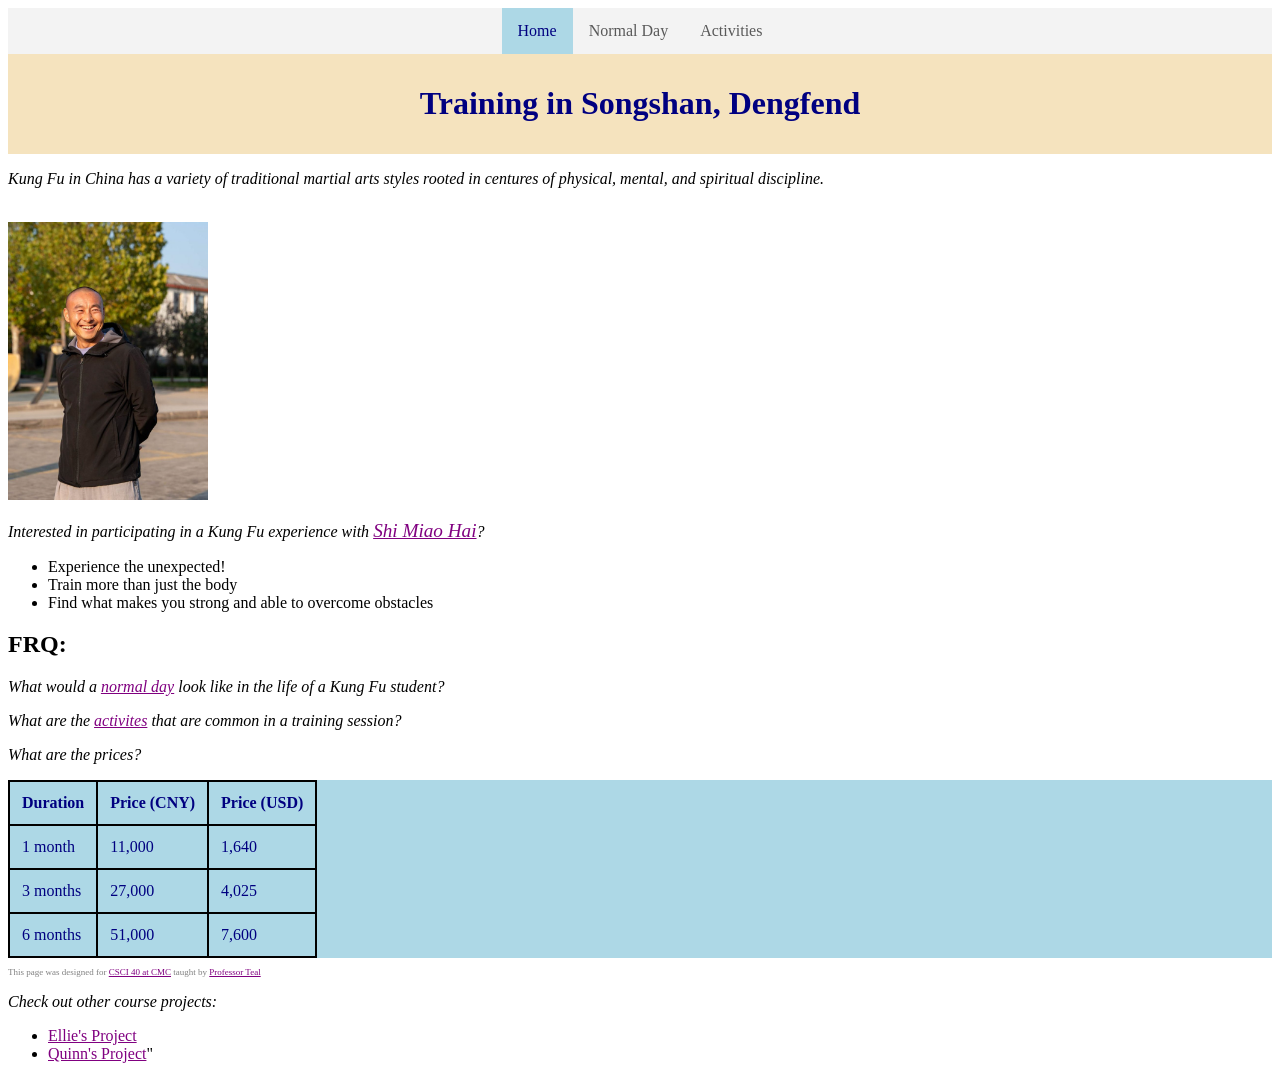
<file: index.html>
<!DOCTYPE html>
<html lang="en">
    <head> 
        <meta charset = "utf-8">
        <title>Kung Fu Fighting</title>
        <link rel="stylesheet" href="p0.css">
        <meta name="description" content="A website about Kung Fu training in Songshan, Dengfeng, China.">
        <script async src="https://googletagmanager.com"></script>
        <script>
        window.dataLayer = window.dataLayer || [];
        function gtag(){dataLayer.push(arguments);}
        gtag('js', new Date());

        gtag('config', 'G-HQT6N54F3V');
        </script>
    </head>
   
    <body>
        <nav class="navbar">
            <ul>
                <li><a href="index.html" class="active">Home</a></li>
                <li><a href="normalday.html">Normal Day</a></li>
                <li><a href="activities.html">Activities</a></li>
            </ul>
        </nav>
        <main>
            <div class="good_morning">
                <h1>Training in Songshan, Dengfend</h1>
            </div>
            <p>Kung Fu in China has a variety of traditional martial arts
            styles rooted in centures of physical, mental, and spiritual 
            discipline.</p>

            <br>
            <img src="master.png" width ="200"
            alt="Master Shi Miao Hai, Kung Fu instructor with a focus on self improvement through struggle and connection.">

            <p> Interested in participating in a Kung Fu experience with  <span class="sized"><a href="https://shimiaohai.com/">Shi Miao Hai</a></span>?</p>
            <ul>
                <li> Experience the unexpected! </li>
                <li> Train more than just the body</li>
                <li> Find what makes you strong and able to overcome obstacles</li>
            </ul>

            <h2>FRQ:</h2>
            <p>What would a <a href= "normalday.html">normal day</a> look like in the life of a Kung Fu student?</p>
            <p>What are the <a href="activities.html">activites</a> that are common in a training session?</p>
            <p> What are the prices? </p>
                <div id="table">
                    <table>
                        <tr>
                            <th>Duration</th>
                            <th>Price (CNY)</th>
                            <th>Price (USD)</th>
                        </tr>
                        <tr>
                           <td>1 month</td> 
                           <td>11,000</td>
                           <td>1,640</td>
                        </tr>
                        <tr>
                            <td>3 months</td>
                            <td>27,000</td>
                            <td>4,025</td>
                        </tr>
                        <tr>
                            <td>6 months</td>
                            <td>51,000</td>
                            <td>7,600</td>
                        </tr>
                    </table>
                </div>
                <div id="footer">
                    <p> This page was designed for <a href="https://github.com/rtealwitter/introcs2026fall" >CSCI 40 at CMC</a> taught by <a href="https://www.rtealwitter.com/">Professor Teal</a> </p>
                </div>
                <p>Check out other course projects:</p>
                <ul>
                    <li><a href="https://eleanor-shen.github.io/project0/">Ellie's Project</a></li>
                    <li><a href="https://qdillon.github.io/lab-homepage/">Quinn's Project</a>"</li>
                </ul>
        </main>
    </body>
</html>
</file>
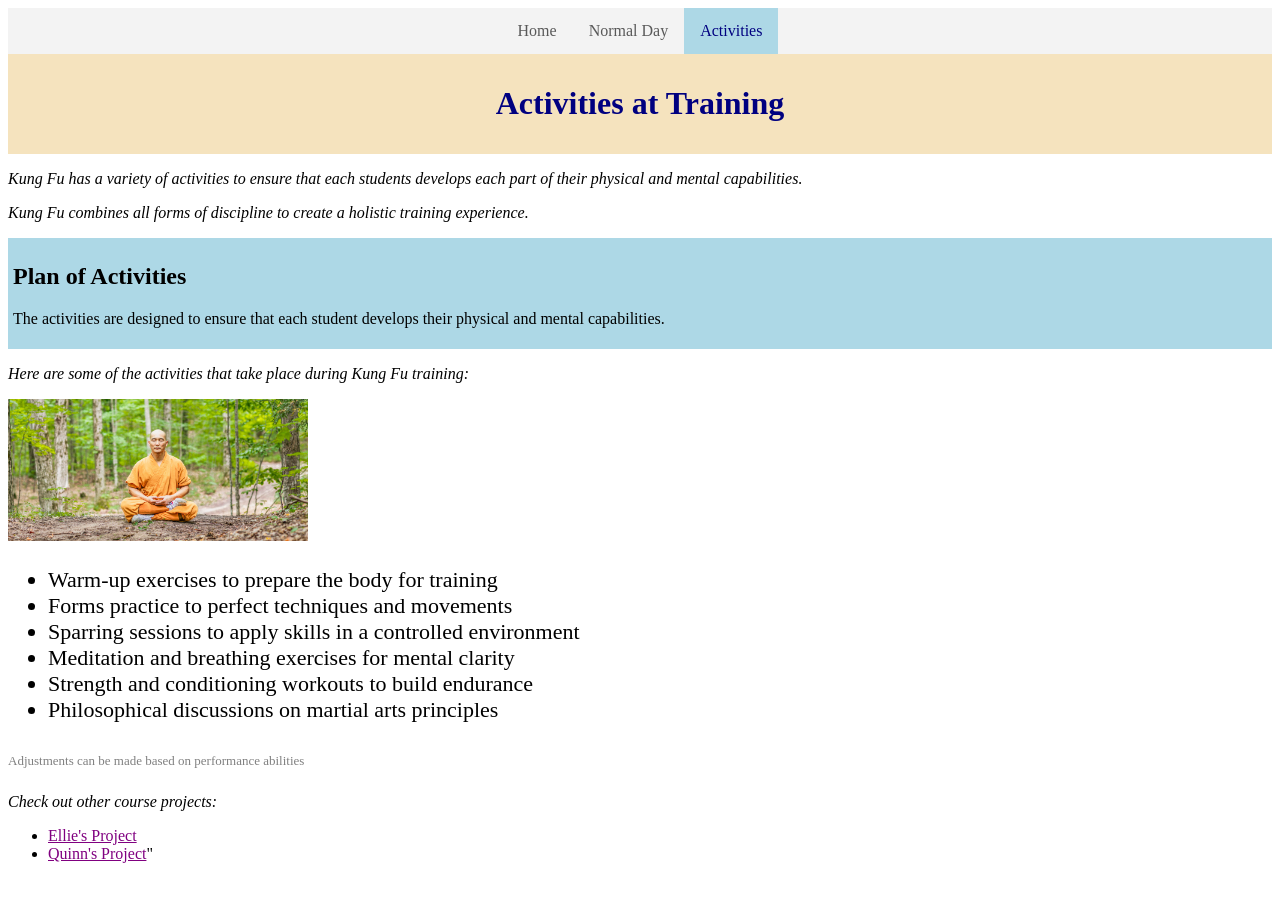
<file: activities.html>
<!DOCTYPE html>
<html lang="en">
    <head> 
        <meta charset = "utf-8">
        <title>Activiities at Training</title>
        <meta name="description" content="A list of activities that take place during Kung Fu training.">
        <link rel="stylesheet" href="p0.css">
        <script async src="https://googletagmanager.com"></script>
        <script>
        window.dataLayer = window.dataLayer || [];
        function gtag(){dataLayer.push(arguments);}
        gtag('js', new Date());

        gtag('config', 'G-HQT6N54F3V');
        </script>
    </head>

    <body>
        <nav class="navbar">
            <ul>
                <li><a href="index.html">Home</a></li>
                <li><a href="normalday.html">Normal Day</a></li>
                <li><a href="activities.html" class="active">Activities</a></li>
            </ul>
        </nav>
        <main>
            <div class="good_morning">
                <h1>Activities at Training</h1>
            </div>
            <p> Kung Fu has a variety of activities to ensure that each students develops each part of their physical and mental capabilities.</p>
            <p> Kung Fu combines all forms of discipline to create a holistic training experience.</p>
            <div id="plan">
                <h2>Plan of Activities</h2>
                <p> The activities are designed to ensure that each student develops their physical and mental capabilities. </p>
            </div>
            <p> Here are some of the activities that take place during Kung Fu training:</p>
            <img src="meditation.jpg" width="300"
            alt="Meditation at Kung Fu Training">
            <div id="act">
            <ul>
                <li>Warm-up exercises to prepare the body for training</li>
                <li>Forms practice to perfect techniques and movements</li>
                <li>Sparring sessions to apply skills in a controlled environment</li>
                <li>Meditation and breathing exercises for mental clarity</li>
                <li>Strength and conditioning workouts to build endurance</li>
                <li>Philosophical discussions on martial arts principles</li>
            </ul>
            <p><span class= "footnote"> Adjustments can be made based on performance abilities</span></p>
            </div>
            <p>Check out other course projects:</p>
            <ul>
                <li><a href="https://eleanor-shen.github.io/project0/">Ellie's Project</a></li>
                <li><a href="https://qdillon.github.io/lab-homepage/">Quinn's Project</a>"</li>
            </ul>
        </main>
    </body>
</html>
</file>
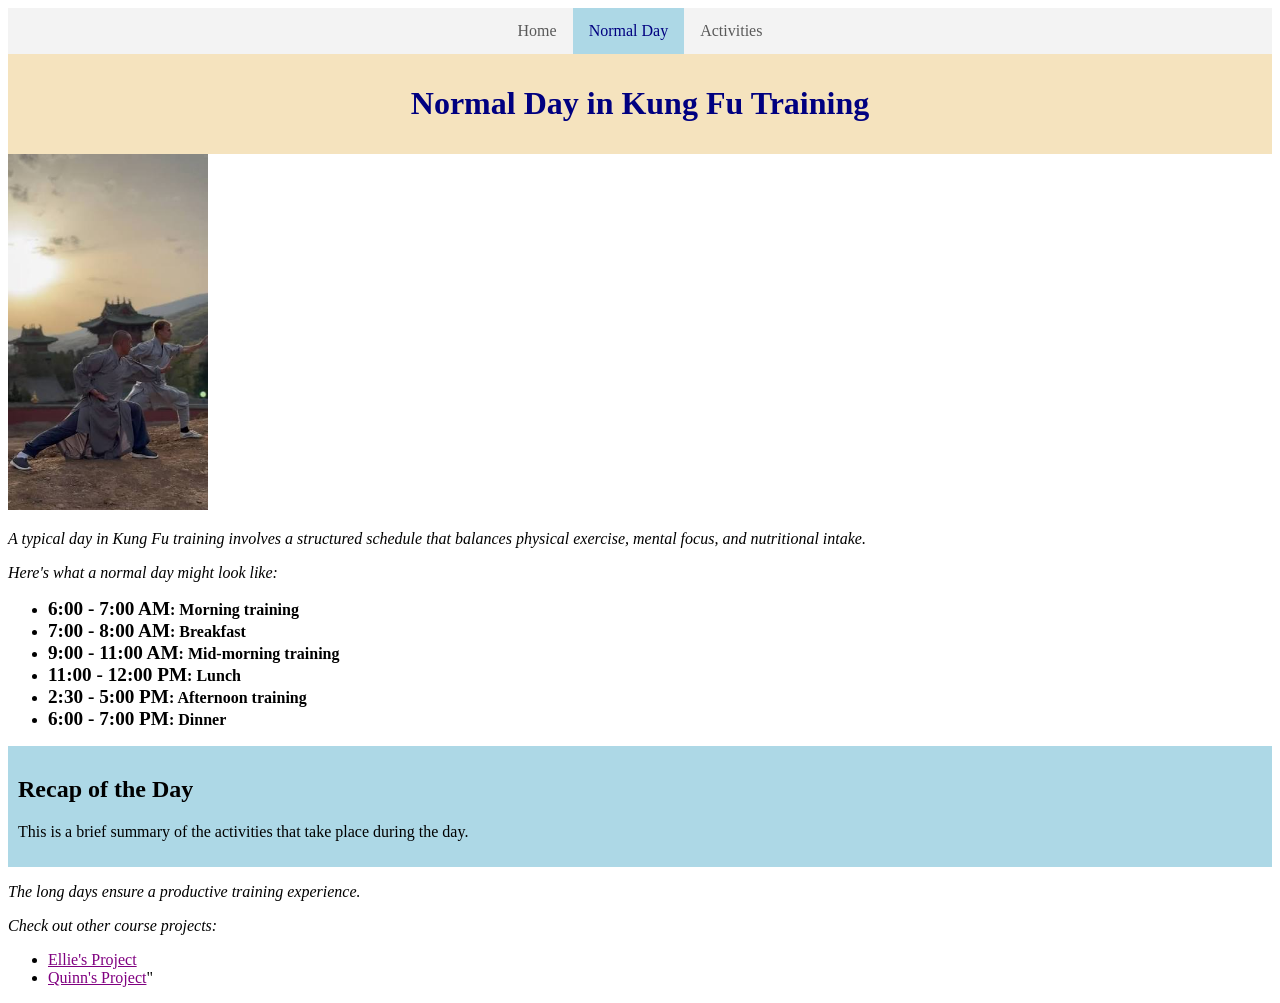
<file: normalday.html>
<!DOCTYPE html>
<html lang="en">
    <head> 
        <meta charset = "utf-8">
        <title>Normal Day in Kung Fu Training</title>
        <meta name="description" content="A schedule of normal day in Kung Fu in Songshen, China.">
        <link rel="stylesheet" href="p0.css">
        <script async src="https://googletagmanager.com"></script>
        <script>
        window.dataLayer = window.dataLayer || [];
        function gtag(){dataLayer.push(arguments);}
        gtag('js', new Date());

        gtag('config', 'G-HQT6N54F3V');
        </script>
    </head>

    <body>
        <nav class="navbar">
            <ul>
                <li><a href="index.html">Home</a></li>
                <li><a href="normalday.html" class="active">Normal Day</a></li>
                <li><a href="activities.html">Activities</a></li>
            </ul>
        </nav>
        <main>
            <div class="good_morning">
                <h1>Normal Day in Kung Fu Training</h1>
            </div>
            <img src="kung fu sunset.jpeg" width="200" 
            alt="Kung Fu Training at Sunset">
            <p> A typical day in Kung Fu training involves a structured schedule that balances physical exercise, mental focus, and nutritional intake. </p>
            <p> Here's what a normal day might look like:</p>
            <div class="time">
                <ul>
                    <li><span class="sized">6:00 - 7:00 AM</span>: Morning training </li>
                    <li><span class="sized">7:00 - 8:00 AM</span>: Breakfast </li>
                    <li><span class="sized">9:00 - 11:00 AM</span>: Mid-morning training</li>
                    <li><span class="sized">11:00 - 12:00 PM</span>: Lunch </li>
                    <li><span class="sized">2:30 - 5:00 PM</span>: Afternoon training </li>
                    <li><span class="sized">6:00 - 7:00 PM</span>: Dinner</li>
                </ul>
            </div>
            <div id="recap">
                <h2>Recap of the Day</h2>
                <p> This is a brief summary of the activities that take place during the day.</p>
            </div>
            <p> The long days ensure a productive training experience.</p>
            <p>Check out other course projects:</p>
            <ul>
                <li><a href="https://eleanor-shen.github.io/project0/">Ellie's Project</a></li>
                <li><a href="https://qdillon.github.io/lab-homepage/">Quinn's Project</a>"</li>
            </ul>
        </main>
        
    </body>
</html>
</file>
<file: p0.css>
table, th, td{
    padding: 12px;
    border: 2px solid black;
}
table{
    border-collapse: collapse;
}

.good_morning{
    background-color: rgb(245, 227, 190);
    padding: 10px;
}

#table{
    background-color:lightblue;
    color: navy;

}

h1{
    color:navy;
    text-align: center;
}

.time{
    font-weight: bold;
    
}

main > p{
    font-style: italic;
}

a{
    color: purple;
}

a:hover{
    color: red;
    font-size: 20px;
}

@media screen and (max-width: 600px){
    body{
        font-size-adjust: .75;
    }
}


.navbar ul{
  margin: 0;
  padding: 0;
  background-color: #f3f3f3;
  display: flex;
  justify-content: center;
  list-style-type: none;
}

.navbar ul li a {
  display: block;
  color: rgb(89, 89, 89);
  padding: 14px 16px;
  text-decoration: none;
}

.navbar ul li a:hover {
  background-color: #111111;
  color: white
  ;
}

.navbar ul li a.active {
  background-color: lightblue;
  color: navy;
}

#footer{
    color: grey;
    font-size: 9px;
}

#recap{
    background-color: lightblue;
    padding: 10px;
}   

#plan{
    background-color: lightblue;
    padding: 5px;
}

#act{
    font-size: 22px;
}

.sized{
    font-size: larger;
}

.footnote{
    font-size: small;
    color: grey
}
</file>
